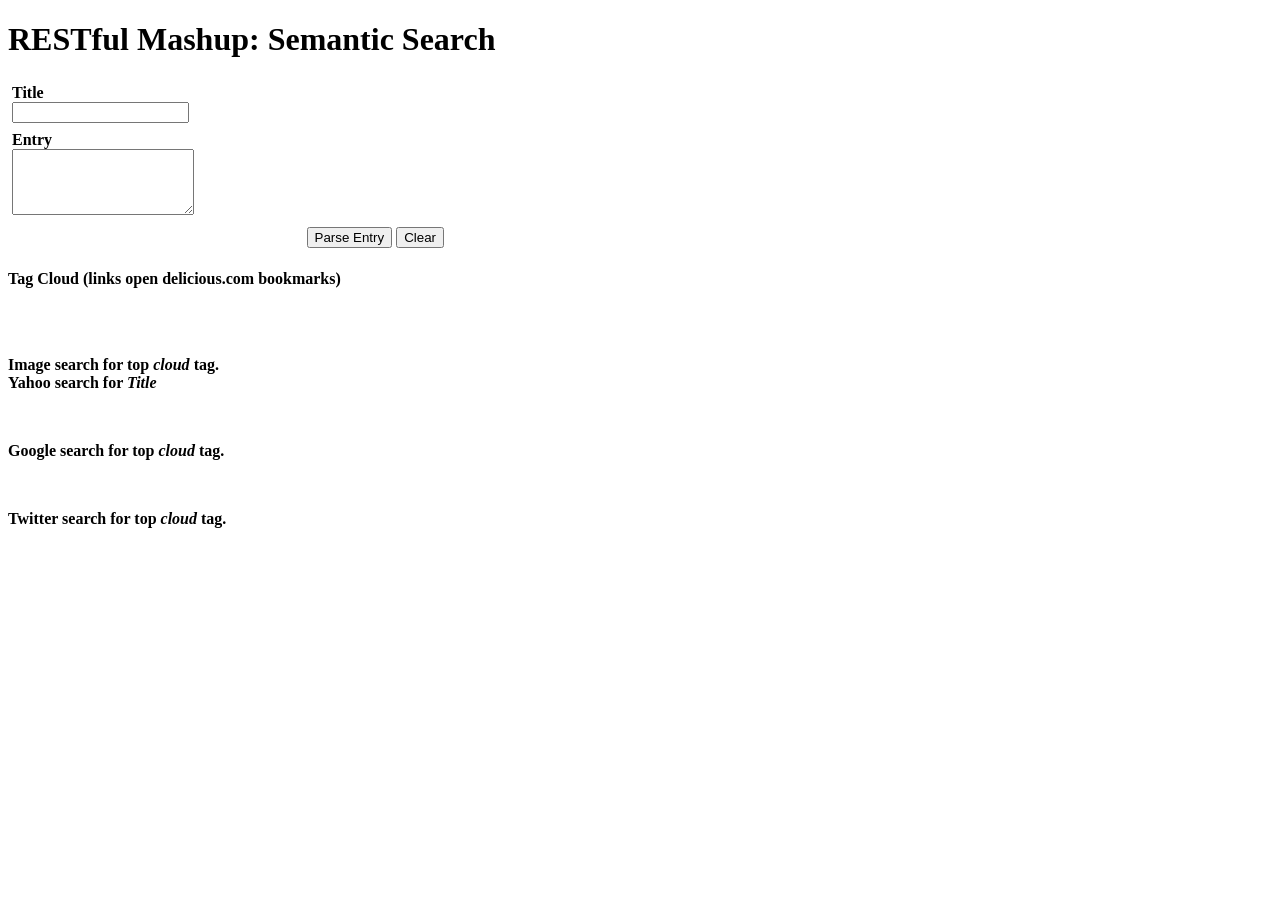
<file: src/main/webapp/index.html>
<!DOCTYPE html>
<html>
<head>
<meta charset="UTF-8">
<title>RESTful Java Web Services - RESTful Mashup Search</title>
<link href="style.css" rel="stylesheet" type="text/css">
<script type="text/javascript" src="prototype.js"></script>
<script type="text/javascript">
// Ajax call functions
	function doClear() {
		// Clear form
		document.searchForm.title.value = "";
		document.searchForm.entry.value = "";
		// Clear result pannels
		document.getElementById("myCloudResult").innerHTML = "&nbsp;";
		document.getElementById("myYahooResult").innerHTML = "";
		document.getElementById("myGoogleResult").innerHTML = "";
		document.getElementById("myTwitterResult").innerHTML = "";
		document.getElementById("myImageResult").innerHTML = "";
	}

	function doSemanticParse() {
		// Validate input first
		if (document.searchForm.entry.value == "") {
			alert("Entry can't be empty.");
			return;
		}

		// Clear result pannels
		document.getElementById("myGoogleResult").innerHTML = "";
		document.getElementById("myTwitterResult").innerHTML = "";

		// Semantic parse
		var entry = escape(document.searchForm.entry.value);
		var params = "entry=" + entry;
		new Ajax.Updater(myCloudResult,
		'/mySemanticParse',				
		//'/RESTfulMashupSearch/servlet/MySemanticParse',
		{method: 'post', parameters: params, asynchronous:false});
		// Note that MySemanticParse sets a value in the session
		// for these services to search for the top cloud value
		doGoogleSearch();
		doTwitterSearch();
	}

	function handleOnTitleBlur() {
		var title = escape(document.searchForm.title.value);
		if (document.searchForm.title.value == "") {
			alert("Title can't be empty.");
			return;
		}
		if (title != "") {
			doYahooSearch(title);
			doYahooImageSearch(title);
		}
	}

	function doGoogleSearch() {
		// We don't pass any parameters because the top cloud is set in
		// the HttpSession object
		//new Ajax.Request('/RESTfulMashupSearch/servlet/MyGoogleSearch', {
		new Ajax.Request('/myGoogleSearch', {
		method: 'get',
		onSuccess: function(transport) {
			// eval() is used to parse the response
			var googleObject = eval('(' + transport.responseText + ')');
			// Update panel: only display 3 results
			var html = "<a href="
			+ googleObject.responseData.results[0].unescapedUrl
			+ " target=_gSearch>"
			+ googleObject.responseData.results[0].titleNoFormatting
			+ "</a><br/>"
			+ googleObject.responseData.results[0].content
			+ "<hr size=1 noshade color=#CFCFCF>";
			html = html + "<a href="
			+ googleObject.responseData.results[1].unescapedUrl
			+ " target=_gSearch>"
			+ googleObject.responseData.results[1].titleNoFormatting
			+ "</a><br/>"
			+ googleObject.responseData.results[1].content
			+ "<hr size=1 noshade color=#CFCFCF>";
			html = html + "<a href="
			+ googleObject.responseData.results[2].unescapedUrl
			+ " target=_gSearch>"
			+ googleObject.responseData.results[2].titleNoFormatting
			+ "</a><br/>"
			+ googleObject.responseData.results[2].content;
			document.getElementById("myGoogleResult").innerHTML = html;
		}
		});
	}	

	function doYahooSearch(value) {
		// Clear result pannel
		document.getElementById("myYahooResult").innerHTML = "";
		// Search
		//new Ajax.Request('/RESTfulMashupSearch/servlet/MyYahooSearch?query=' + value, {
		new Ajax.Request('/myYahooSearch?query=' + value, {
		method: 'get',
		onSuccess: function(transport) {
			var yahooObject = eval('(' + transport.responseText + ')');
			// Update panel: only display 3 results
			var html = "<a href="
			+ yahooObject.ResultSet.Result[0].Url
			+ " target=_yahoo>" + yahooObject.ResultSet.Result[0].Title
			+ "</a><br/>" + yahooObject.ResultSet.Result[0].Summary
			+ "<hr size=1 noshade color=#CFCFCF>";
			html = html + "<a href=" + yahooObject.ResultSet.Result[1].Url
			+ " target=_yahoo>" + yahooObject.ResultSet.Result[1].Title
			+ "</a><br/>" + yahooObject.ResultSet.Result[1].Summary
			+ "<hr size=1 noshade color=#CFCFCF>";
			html = html + "<a href="
			+ yahooObject.ResultSet.Result[2].Url
			+ " target=_yaoo>" + yahooObject.ResultSet.Result[2].Title
			+ "</a><br/>" + yahooObject.ResultSet.Result[2].Summary;
			document.getElementById("myYahooResult").innerHTML = html;
		},
		onFailure: function() { alert('Something went wrong...'); }
		});	
	}
		
	function doYahooImageSearch(value) {
		// Clear result pannel
		document.getElementById("myImageResult").innerHTML = "";
		// Search
		//new Ajax.Request ('/RESTfulMashupSearch/servlet/MyYahooImageSearch?query=' + value, {
		new Ajax.Request ('/myYahooImageSearch?query=' + value, {
			method: 'get',
			onSuccess: function(transport) {
				var yahooObject = eval('(' + transport.responseText + ')');
				// Update panel: display 10 images
				var html = "";
				for (i = 0; i<10; i++) {
				html = html + "<a href="
				+ yahooObject.ResultSet.Result[i].Url
				+ " target=_yahoo><img src="
				+ yahooObject.ResultSet.Result[i].Thumbnail.Url
				+ "></a>";
			}
			document.getElementById("myImageResult").innerHTML = html;
			},
			onFailure: function() { alert('Something went wrong...'); }
		});
	}

	function doTwitterSearch() {
		//new Ajax.Request('/RESTfulMashupSearch/servlet/MyTwitterSearch', {
		new Ajax.Request('/myTwitterSearch', {
			method: 'get',
			onSuccess: function(transport) {
			var twitterObject = eval('(' + transport.responseText + ')');
			// Update panel: only display 3 results
			var html = "<a href=http://twitter.com/"
			+ twitterObject.results[0].from_user + " target=_twitter>"
			+ twitterObject.results[0].from_user + "</a>: "
			+ twitterObject.results[0].text
			+ "<hr size=1 noshade color=#CFCFCF>";
			html = html + "<a href=http://twitter.com/"
			+ twitterObject.results[1].from_user
			+ " target=_twitter>" + twitterObject.results[1].from_user
			+ "</a>: " + twitterObject.results[1].text
			+ "<hr size=1 noshade color=#CFCFCF>";
			html = html + "<a href=http://twitter.com/"
			+ twitterObject.results[2].from_user
			+ " target=_twitter>" + twitterObject.results[2].from_user
			+ "</a>: " + twitterObject.results[2].text;
			document.getElementById("myTwitterResult").innerHTML = html;
			}
		});
	}
</script>		
</head>
<body class="content">
	<div class="semanticJournal">
		<h1>RESTful Mashup: Semantic Search</h1>
		<table border="0" cellpadding="4" cellspacing="0" width="440 class="content">
			<form name="searchForm" method="GET">
				<tr><td>
				<b>Title</b><br />
				<input type="text" name="title" class="formTextField" onBlur="handleOnTitleBlur(); return false;">
				</td></tr>
				<tr><td width="80%">
				<b>Entry</b><br />
				<textarea name="entry"
				class="formTextArea"
				rows="4">
				</textarea>
				</td></tr>
				<tr><td align="right">
				<input type="button"
				value="Parse Entry"
				onClick="doSemanticParse();">
				<input type="button"
				value="Clear"
				onClick="doClear()">
				</td></tr>
			</form>
		</table>
		<br />
		<b>Tag Cloud (links open delicious.com bookmarks)</b>
		<div class="cloud">
			<div id="myCloudResult">&nbsp;</div>
		</div>
		<p>&nbsp;</p>
		<b>Image search for top <cite>cloud</cite> tag.</b>
		<div class="imageResult">
			<div id="myImageResult"></div>
		</div>
	</div> <!-- semanticJournal div -->
	<div class="mainResult">
		<b>Yahoo search for <cite>Title</cite></b><br/>
		<div class="yahooResult">
			<div id="myYahooResult"></div>
		</div>
		<p>&nbsp;</p>
		<b>Google search for top <cite>cloud</cite> tag.</b><br/>
		<div class="googleResult">
			<div id="myGoogleResult"></div>
		</div>
		<p>&nbsp;</p>
		<b>Twitter search for top <cite>cloud</cite> tag.</b>
		<div class="twitterResult">
			<div id="myTwitterResult"></div>
		</div>
	</div> <!-- mainResult div -->
</body>
</html>
</file>
<file: src/main/webapp/style.css>
@charset "UTF-8";

semanticJournal {
width: 440px;
float: left;
padding-top: 0px;
padding-left: 0px;
padding-right: 16px;
padding-bottom: 0px;
}

mainResult {
width: 580px;
float: left;
padding-top: 0px;
padding-left: 8px;
padding-right: 0px;
padding-bottom: 0px;
}

googleResult {
width: 580px;
height: 140px;
float: left;
overflow: auto;
padding: 4px;
margin: 2px;
background: #E0FFC1;
border-style: solid;
border-color: #CFCFCF;
border-width: 1px;
}

yahooResult {
width: 580px;
height: 140px;
float: left;
overflow: auto;
padding: 4px;
margin: 2px;
margin: 2px;
background: #FFD9D9;
border-style: solid;
border-color: #CFCFCF;
border-width: 1px;
}

twitterResult {
width: 580px;
height: 140px;
float: left;
overflow: auto;
padding: 4px;
margin: 2px;
background: #FFFFB9;
border-style: solid;
border-color: #CFCFCF;
border-width: 1px;
}

formTextField {
font-family: Arial, sans-serif;
font-size: 12px;
width: 440px;
}

formTextArea {
font-family: Arial, sans-serif;
font-size: 12px;
width: 440px;
}

content {
font-family: Arial, sans-serif;
font-size: 12px;
}

cloud {
width: 440px;
float: left;
padding: 4px;
background: #EFEFEF;
font-family: Arial, sans-serif;
font-size: 12px;
color: black;
border-style: solid;
border-color: #CFCFCF;
border-width: 1px;
}

imageResult {
width: 440px;
height: 200px;
overflow: auto;
float: left;
padding: 4px;
background: #CCCCCC;
font-family: Arial, sans-serif;
font-size: 12px;
border-style: solid;
border-color: #CFCFCF;
border-width: 1px;
}
</file>
